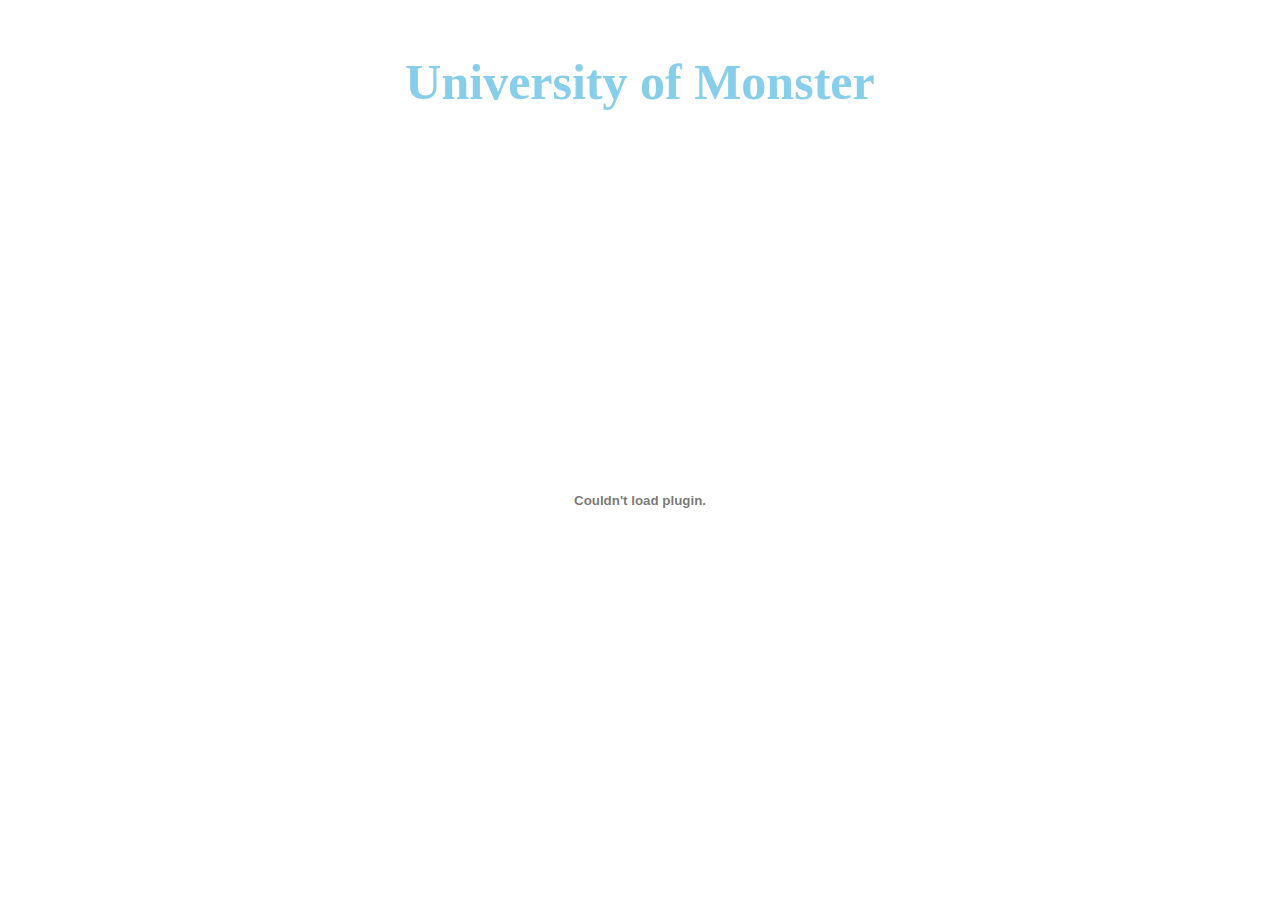
<file: video.html>
<!DOCTYPE html PUBLIC "-//W3C//DTD XHTML 1.0 Transitional//EN"
        "http://www.w3.org/TR/xhtml1/DTD/xhtml1-transitional.dtd">
<html xmlns="http://www.w3.org/1999/xhtml">
	<head>
		<title> University of Monster </title>
		<link rel="icon" type="image/png" href="http://www.geekpeeks.com/wp-content/uploads/2013/02/monster_university_logo_m.jpg" />
		<style type="text/css">
body {
	background-color:FFFFFF;
	background-image:url('http://danmcguire.co.uk.s3.amazonaws.com/wp-content/uploads/2012/05/wallpaper01.jpg');
	background-attachment: fixed;
	background-position:top center;
    }
h2{
	color: SkyBlue; 
	text-align:center;
	font-family:CenturyGothic;
	font-size: 50px 
}
h1{
	color: white;
	text-align:left; 
	font-family:CenturyGothic; 
}
p { 
	font-family:CenturyGothic; 
	color:white; 
	text-align:left;
} 
#last {
	font-family:CenturyGothic; 
	color:white; 
	text-align:Center;
}
#sub {
	color: white; 
	text-align:center;
	font-family:CenturyGothic;
	font-size: 25px 
}
}
</style>
	</head>
	<body>
		<table width="80%" border="0" align="center"><tbody>
			<tr>
				<td valign="top">
					<h2> University of Monster </h2>
					<h2 id="sub"> <i> Watch the fair use movie trailer edited from Pixar's Original Film "Monster's University" below! </i> </h2>
					<center><embed src="http://player.youku.com/player.php/sid/XNzEwNzg3NTA4/v.swf" allowFullScreen="true" quality="high" width="900" height="600" align="middle" allowScriptAccess="always" type="application/x-shockwave-flash"></embed></center>
				</td>
			</tr>
		</tbody></table> 
	</body>
	<br> 
	<br> 
</html>
</file>
